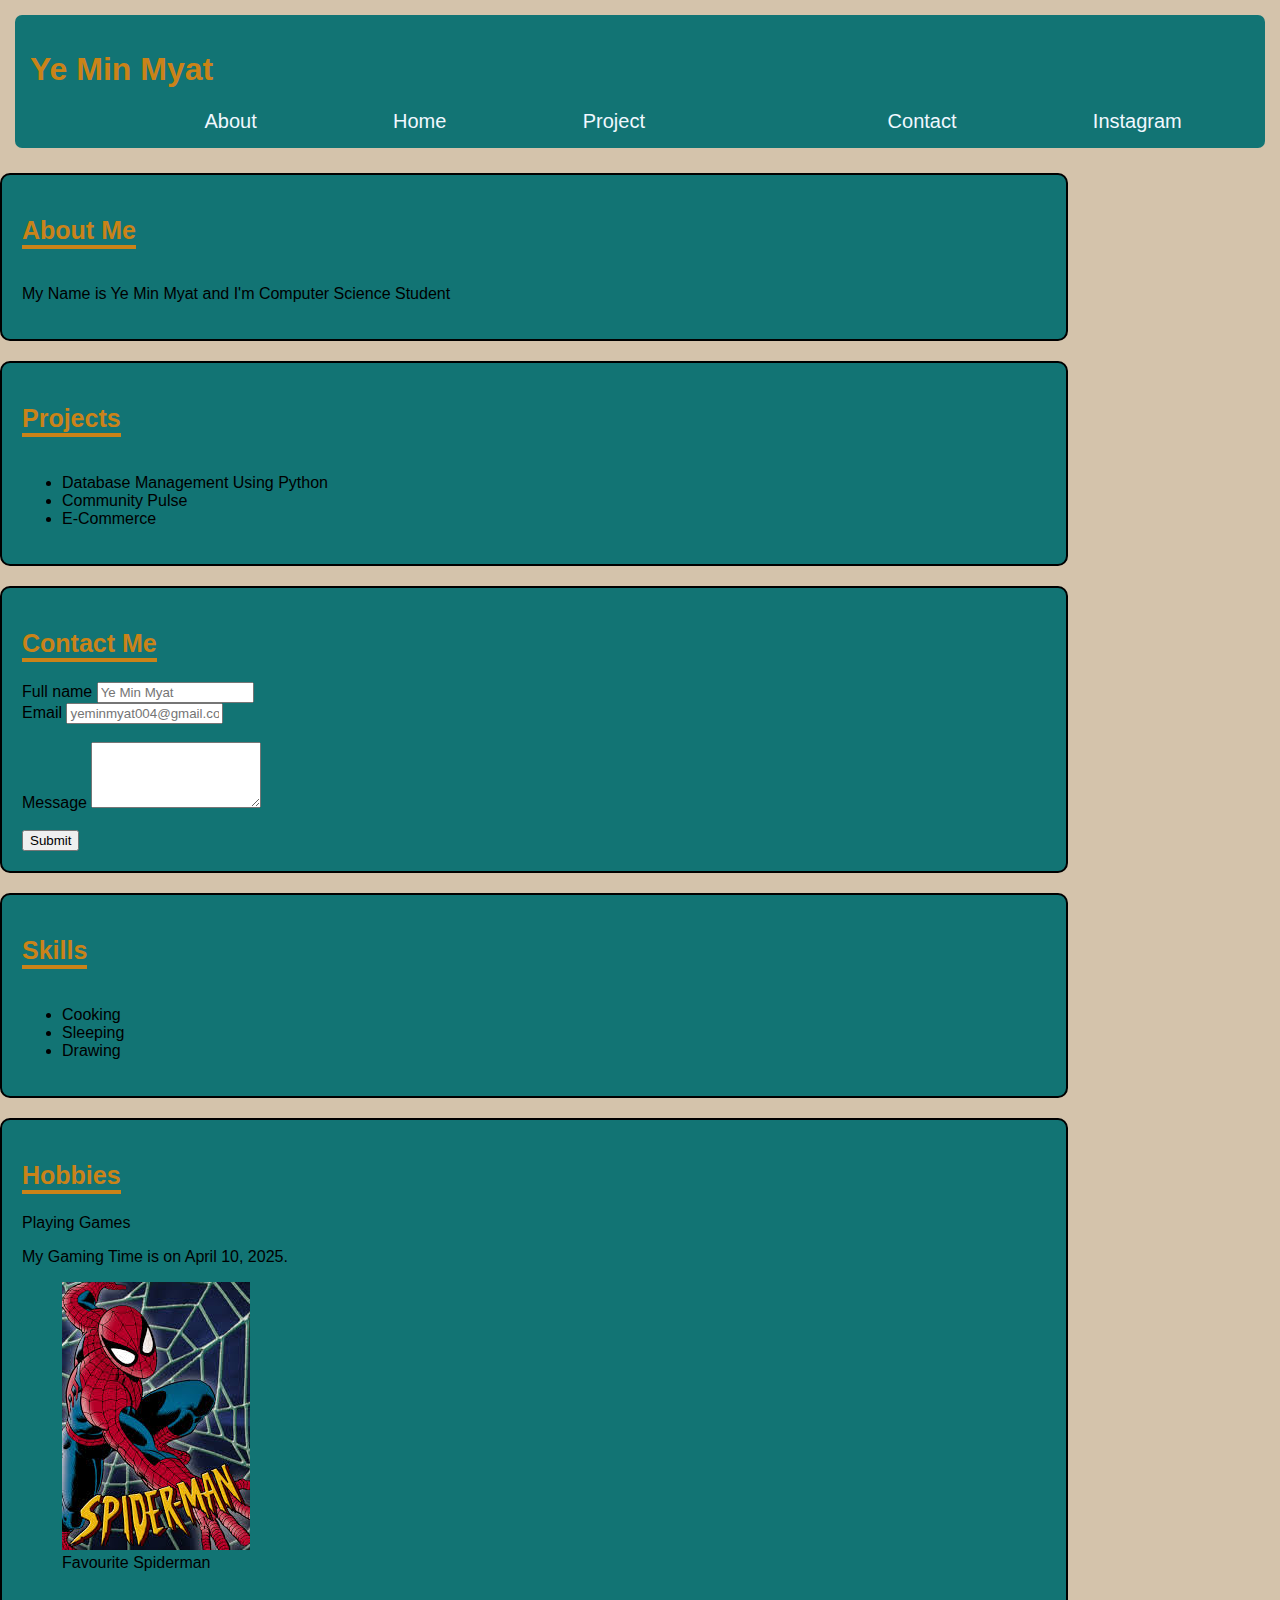
<file: index.html>
<!DOCTYPE html>
<html lang="en">
<head>
    <title>My Portfolio</title>
    <link rel="stylesheet" href="project.css">
</head>
<body>
    <header>
        <h1>Ye Min Myat</h1>
   
        <nav>
            <div></div><a href="about.com">About</a></div>
            <div><a href="home.com">Home</a></div>
            <div><a href="project.com">Project</a></div>
            <div></div><a href="contact.com">Contact</a></div>
            <div><a href="https://www.instagram.com/">Instagram</a></div>
        </nav>
    
    </header>

    <!--About me Section-->
<section id="about" >
    <h2>About Me</h2>
    <p>My Name is Ye Min Myat and I'm Computer Science  Student</p>
</section>

    <!--Projects Section-->
<section id="Projects" >
    <h2 class="head2">Projects</h2>
    <ul>
        <li>Database Management Using Python</li>
        <li>Community Pulse</li>
        <li>E-Commerce</li>
    </ul>
</section>

    <!--Contact Section-->
    <section id="Contact" >
        <h2>Contact Me</h2>
        <form action="form.php">
        
            <label for="name">Full name</label>
            <input type="text" placeholder="Ye Min Myat">
            <br>
            <label for="email">Email</label>
            <input type="email" placeholder="yeminmyat004@gmail.com">
            <br>
            <br>
            <label for="message">Message</label>
            <textarea id="message" rows="4"></textarea>
            <br>
            <br>
            <input type="submit">
            
        
        </form>

    </section>
    <!--Skills-->
    <section id="Skills">
        <h2>Skills</h2>
        <ul>
            <li>Cooking</li>
            <li>Sleeping</li>
            <li>Drawing</li>
        </ul>
    </section>

    <!--Hobbies-->
    <section id="Hobbies">
        <h2>Hobbies</h2>
        <article>Playing Games </article>
        <p>My Gaming Time is on <time datetime="2023-04-10"> April 10, 2025.</time></p>
        <figure>
            <img src="Pic/Spider.jpg">
            <figcaption>Favourite Spiderman</figcaption>
        </figure>
    </section>

<!--force update-->

</body>
</html>
</file>
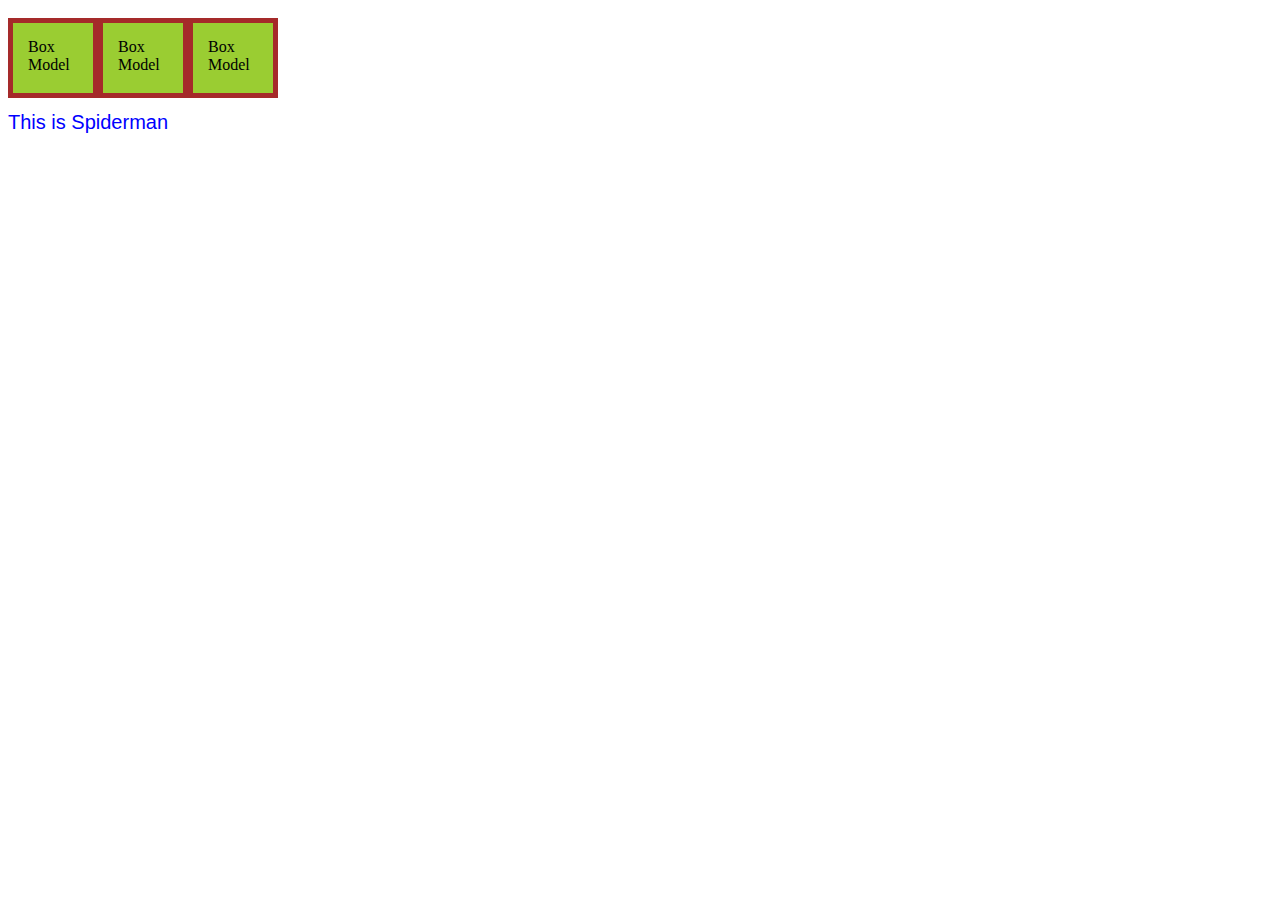
<file: practice.html>
<!DOCTYPE html>
<html lang="en">
<head>
    <meta charset="UTF-8">
    <meta name="viewport" content="width=device-width, initial-scale=1.0">
    <title>Document</title>
    <link rel="stylesheet" href="practice.css">
</head>
<body>
<div class="container">
    <div class="bubu">Box Model</div>
    <div class="bubu">Box Model</div>
    <div class="bubu">Box Model</div>
</div>
<h1>This is Spiderman</h1>

</body>
</html>
</file>
<file: project.css>
*{
    font-family: 'Gill Sans', 'Gill Sans MT', Calibri, 'Trebuchet MS', sans-serif;
}

body{
    background-color: rgb(212, 195, 171);
    padding: 0%;
    margin: 0%;
}

header{
    background-color: rgb(18, 116, 116);
    color: rgb(202, 131, 24);
    padding: 15px;
    margin: 15px;
    border-radius: 7px;
    
}

nav{
    text-decoration: ;
    display: flex;
    justify-content: space-around;
    align-items: center;
}

nav a{
    color: aliceblue;
    text-decoration: none;
    display: inline-block;
    margin: auto 15px;
    font-size: 20px;

}

a:hover{
    color: red;
}

section{
    background-color: rgb(18, 116, 116);
    padding: 20px;
    border: 2px solid;
    width: 80%;
    display: inline-block;
    border-radius: 10px;
    margin: 10px auto;
}

h2{
    font-size: 25px;
    color: rgb(202, 131, 24);
    border-bottom: 4px solid ;
    display: inline-block;

}
</file>
<file: practice.css>
.bubu{
    width: 50px;
    height: 40px;
    border: 5px solid brown ;
    padding: 15px;
    background-color: yellowgreen;
    margin-top: 10px;
}

h1{
    color: blue;
    font-family: 'Gill Sans', 'Gill Sans MT', Calibri, 'Trebuchet MS', sans-serif;
    font-size: 20px;
    font-weight: lighter;
}

.container{
    display: flex;
}
</file>
